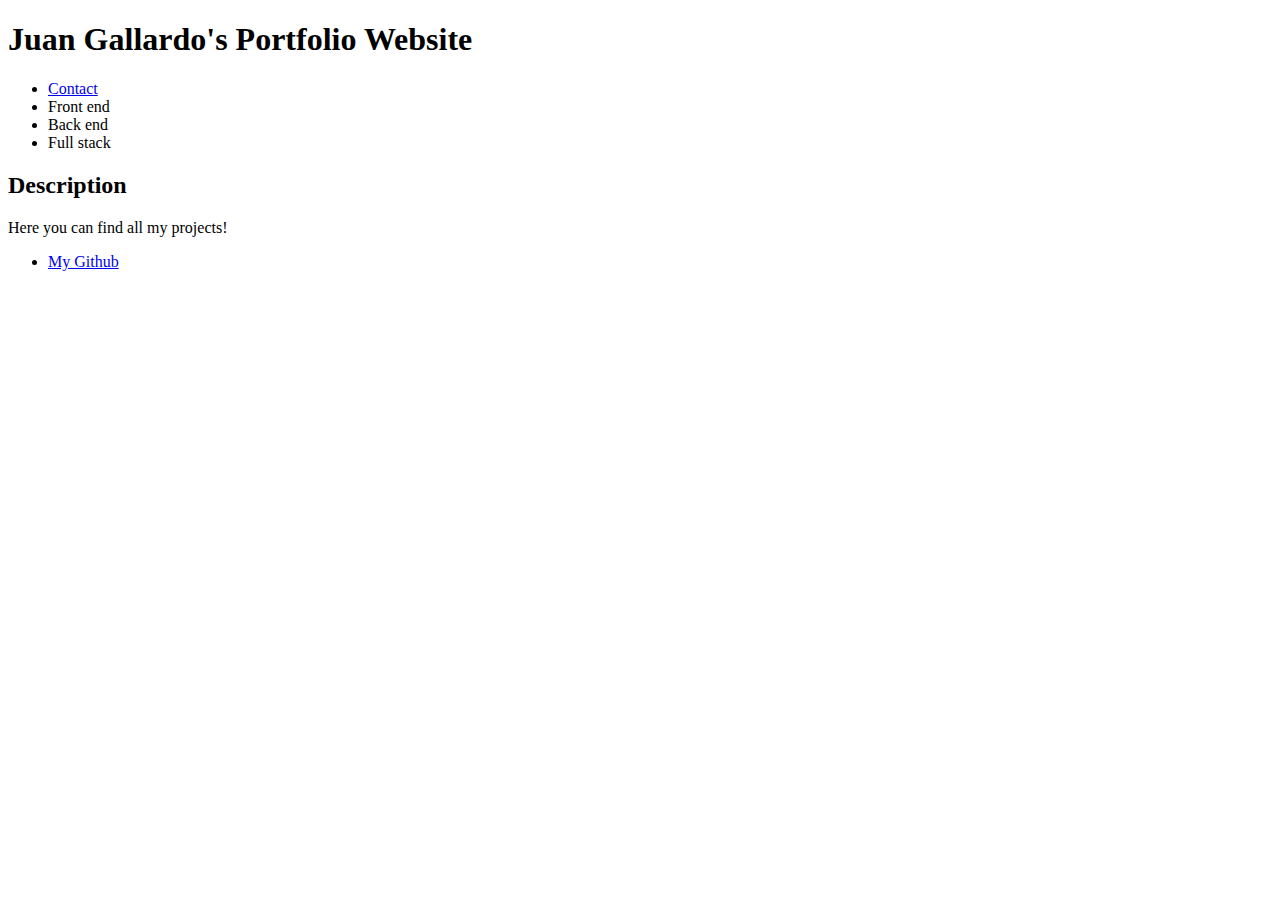
<file: html/index.html>
<!DOCTYPE html>
<html>
  <head>
    <title>Juan's Portfolio</title>
  </head>
  <body>
  <h1>Juan Gallardo's Portfolio Website</h1>
  <header>
      <div id="tabs">
      <!--Static tabs at the top of the page for navigation-->
        <ul class="navigation">
          <li>
            <a href="./contact.html">Contact</a>
          </li>
          <li>Front end</li>
          <li>Back end</li>                
          <li>Full stack</li>
        </ul>
      </div>
  </header>
    <div id="description">
      <h2>Description</h2>
      <p>Here you can find all my projects!</p>
      <ul>
        <li>
          <a href="https://github.com/Juan-G-04"
             target="_blank">My Github</a>
        </li>
      </ul>
    </div>
  </body>
</html>
</file>
